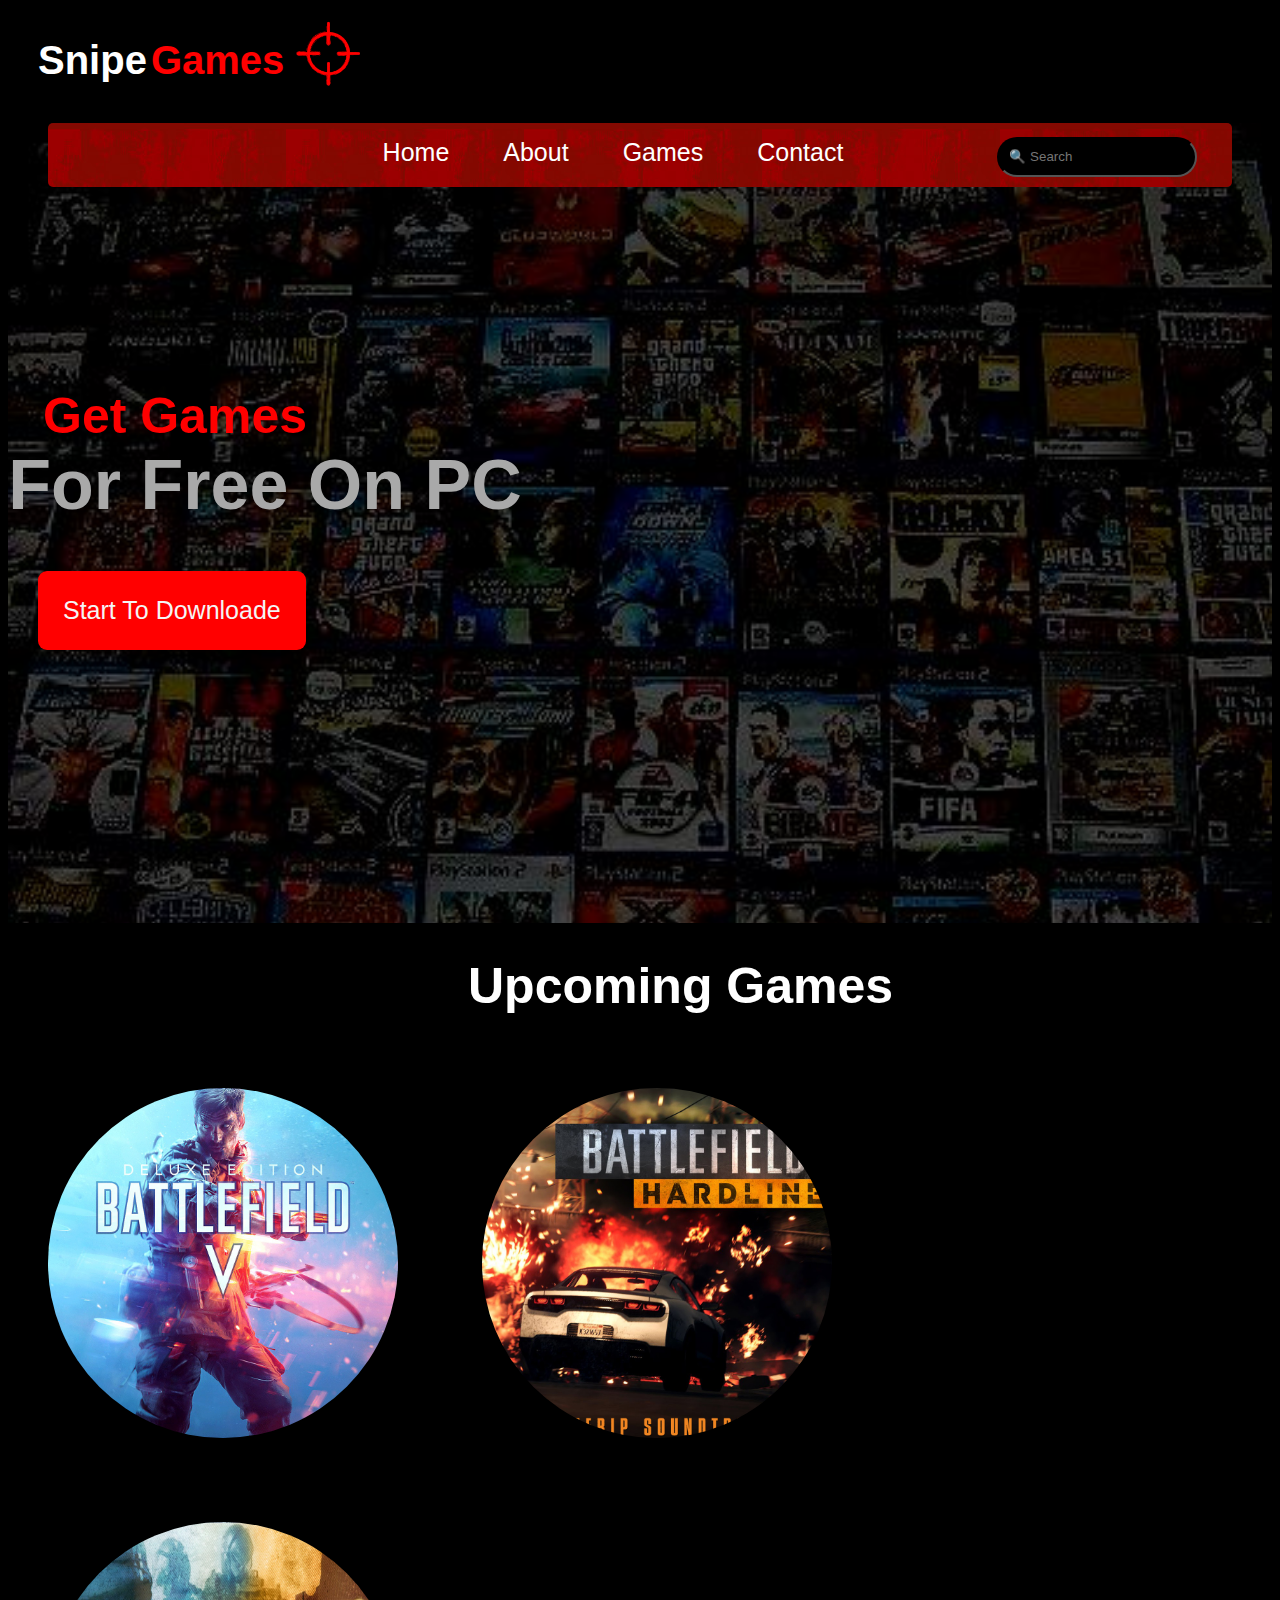
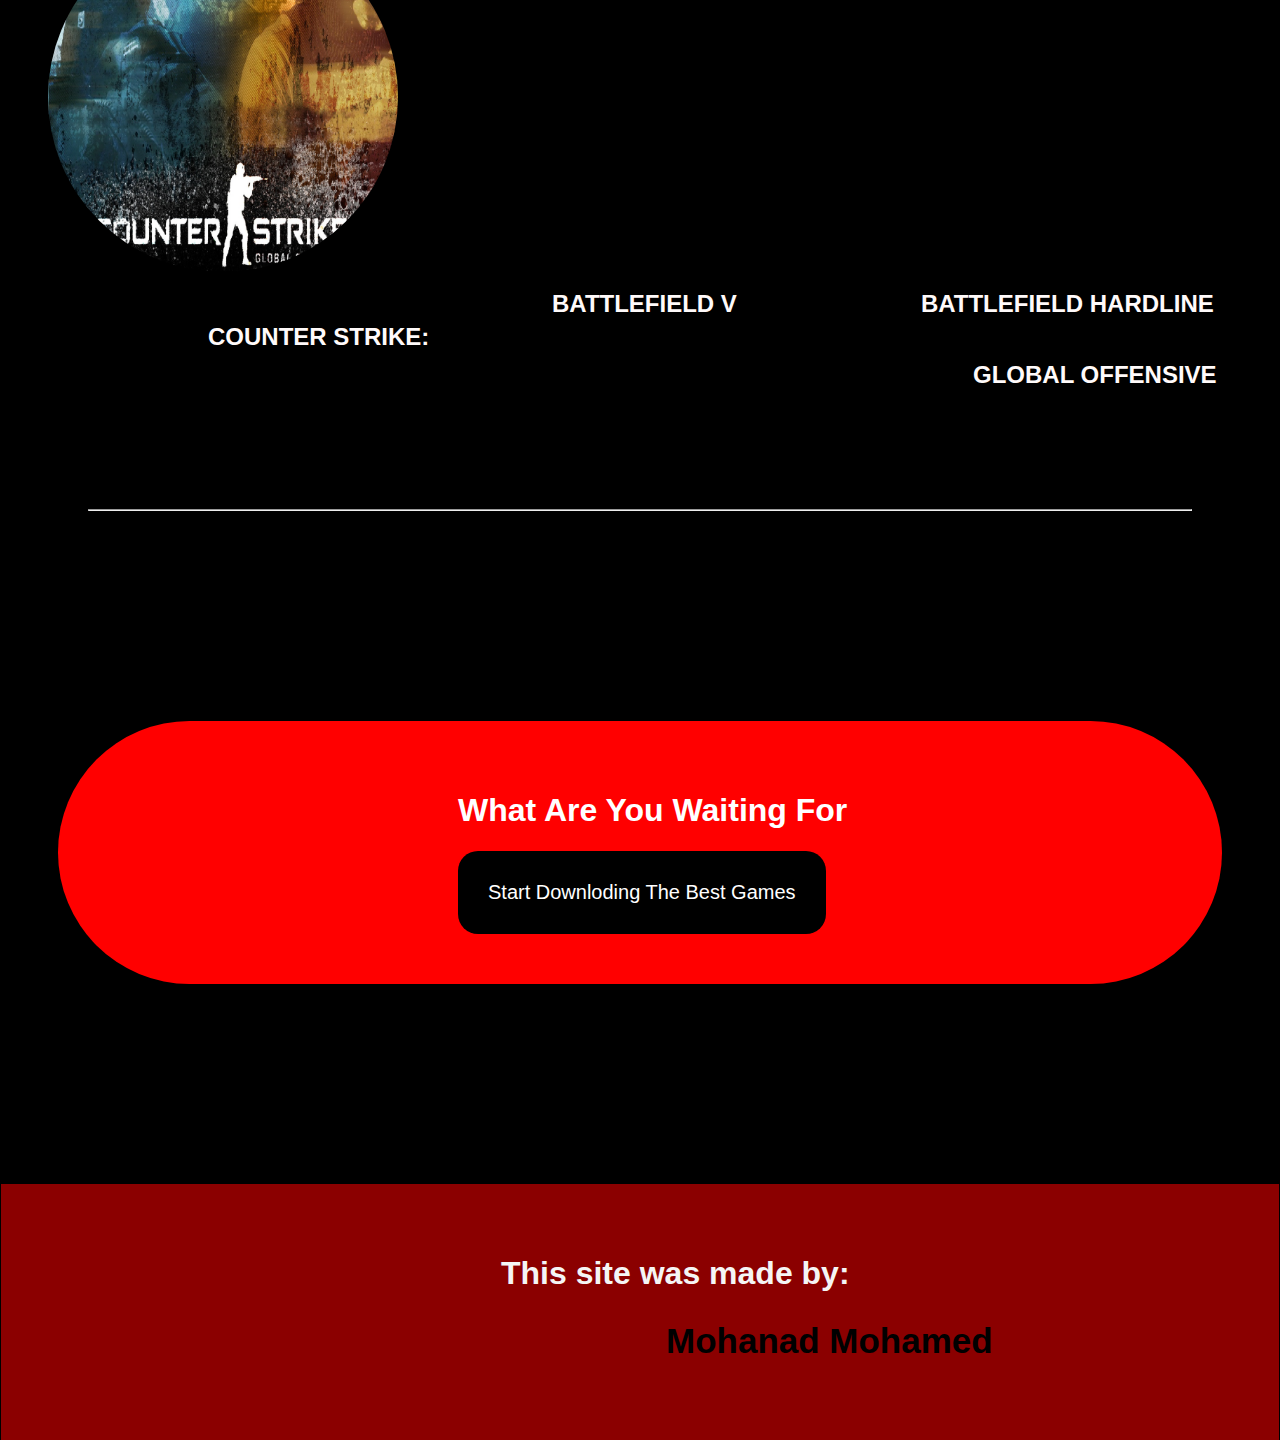
<file: index.html>
<html>
    
    
     <link rel="stylesheet" href="style.css.css">
     <link rel="shortcut icon" type="image/x-icon" href="C:\Users\User\Desktop\my web\favicon.png">
    
      <head>
    
           <title>Snipe games</title>
      </head>


       <body>
           
           <h1 class="titele">Snipe</h1>
           <h1 class="and">Games</h1>
           <img src="logo.png" class="aa">
           
           <div class="main">
               
             <div class="navebar">
               <a href="index.html">Home</a>
               <a>About</a>
               <a>Games</a>
               <a>Contact</a>

                <input type="text" class="search" placeholder="🔍 Search">

           </div>
               <div class="b2">
               
               <h2 class="titel" >Get Games</h2>
               <h1 class="titel">For Free On PC</h1>
                   <a href="C:\Users\User\Desktop\my web\index2.html" class="button-1">Start To Downloade</a> 
            
              </div>
           </div>
           
           
           <div class="informe">
               
               <h1 class="informe">Upcoming Games</h1>
               
              <img src="upcoming%20battle%20v.jpg" class="informe">
               <img src="upcoming%20battle%20field%20hardline.jpg" class="informe">
                <img src="upcoming%20couter%20strick.jpg" class="informe">
               <h2 class="a">BATTLEFIELD V</h2>
               <h2 class="b">BATTLEFIELD HARDLINE</h2>
               <h2 class="c">COUNTER STRIKE:</h2>
               <h2 class="d"> GLOBAL OFFENSIVE</h2>
           </div>
           
              <hr class="space">
                     
             <div class="whatareyouwaitingfor">
                 
              <h1> What Are You Waiting For </h1>
              <a href="C:\Users\User\Desktop\my web\index2.html" class="button-2">Start Downloding The Best Games</a>
             </div>
           
           <div class="end">
              <h1>This site was made by:</h1>
              <h2>Mohanad Mohamed</h2>
           </div>
         
                       
       </body>

</html>
</file>
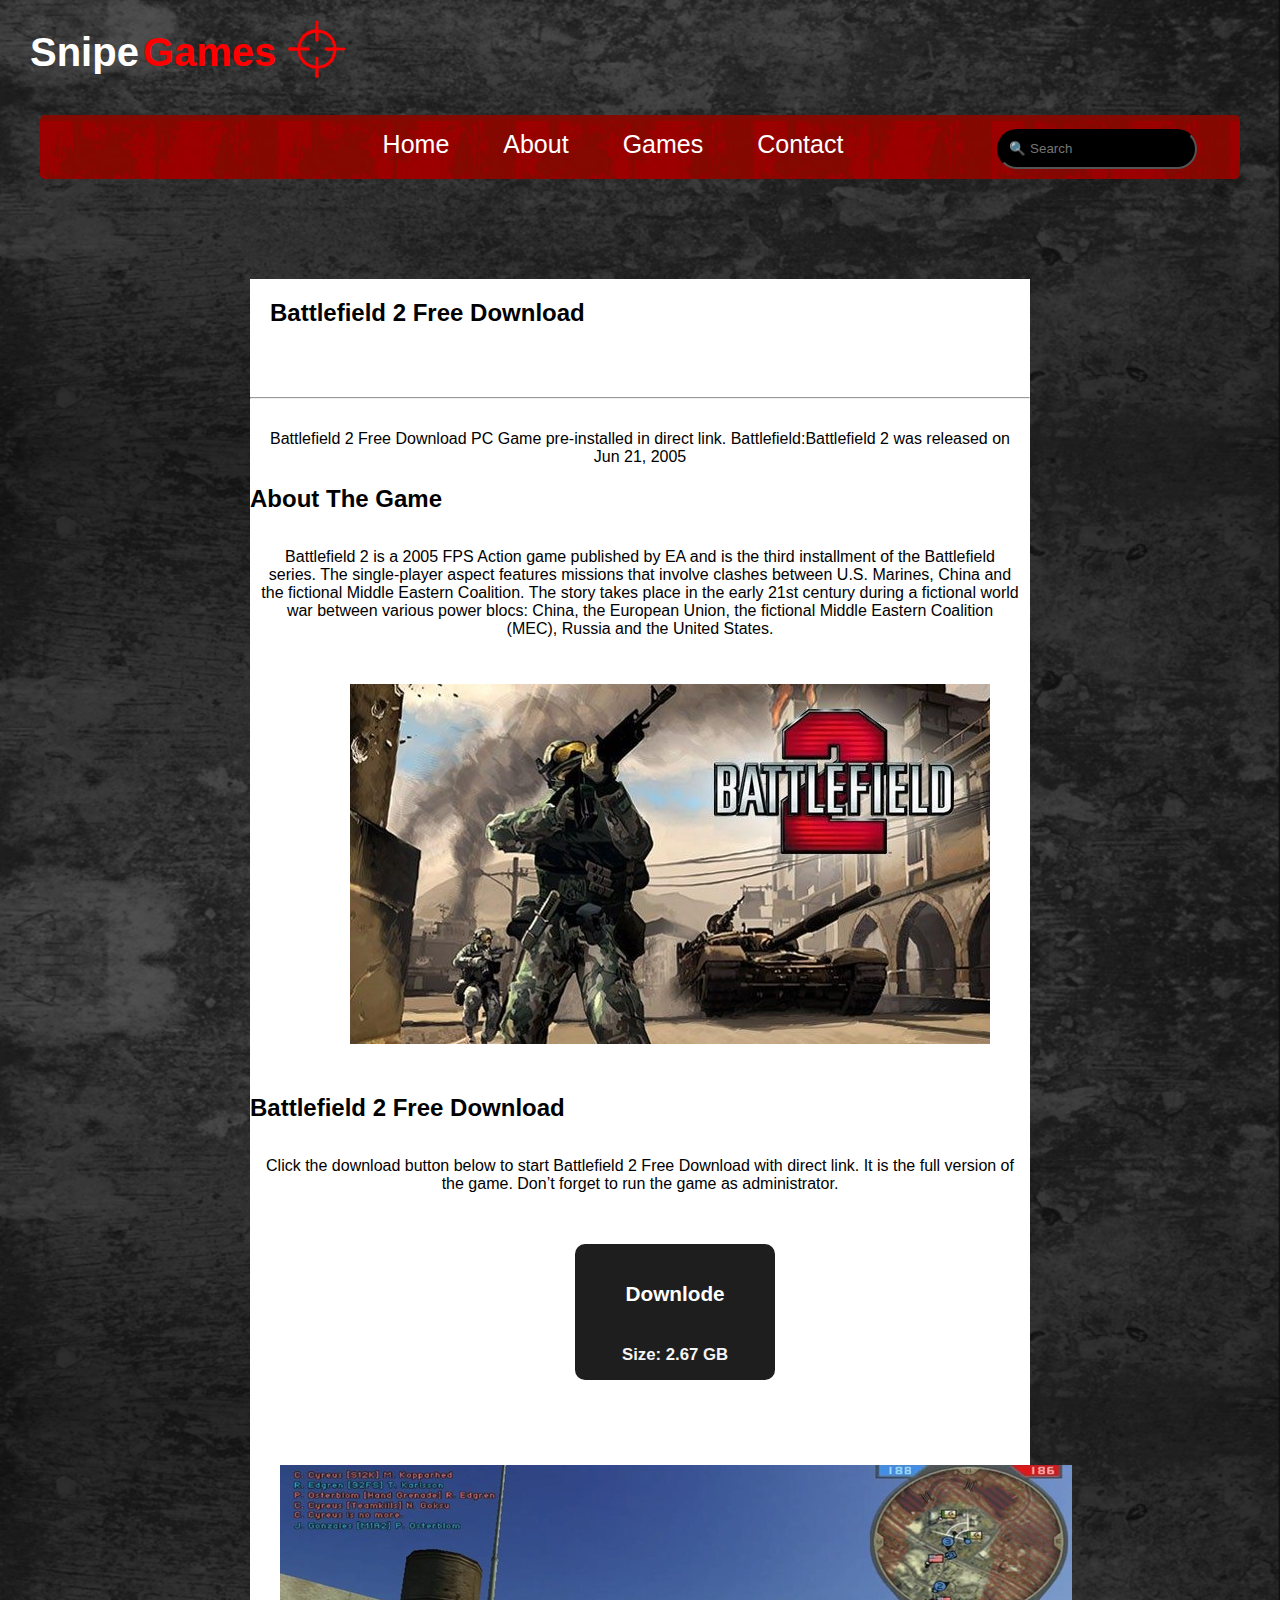
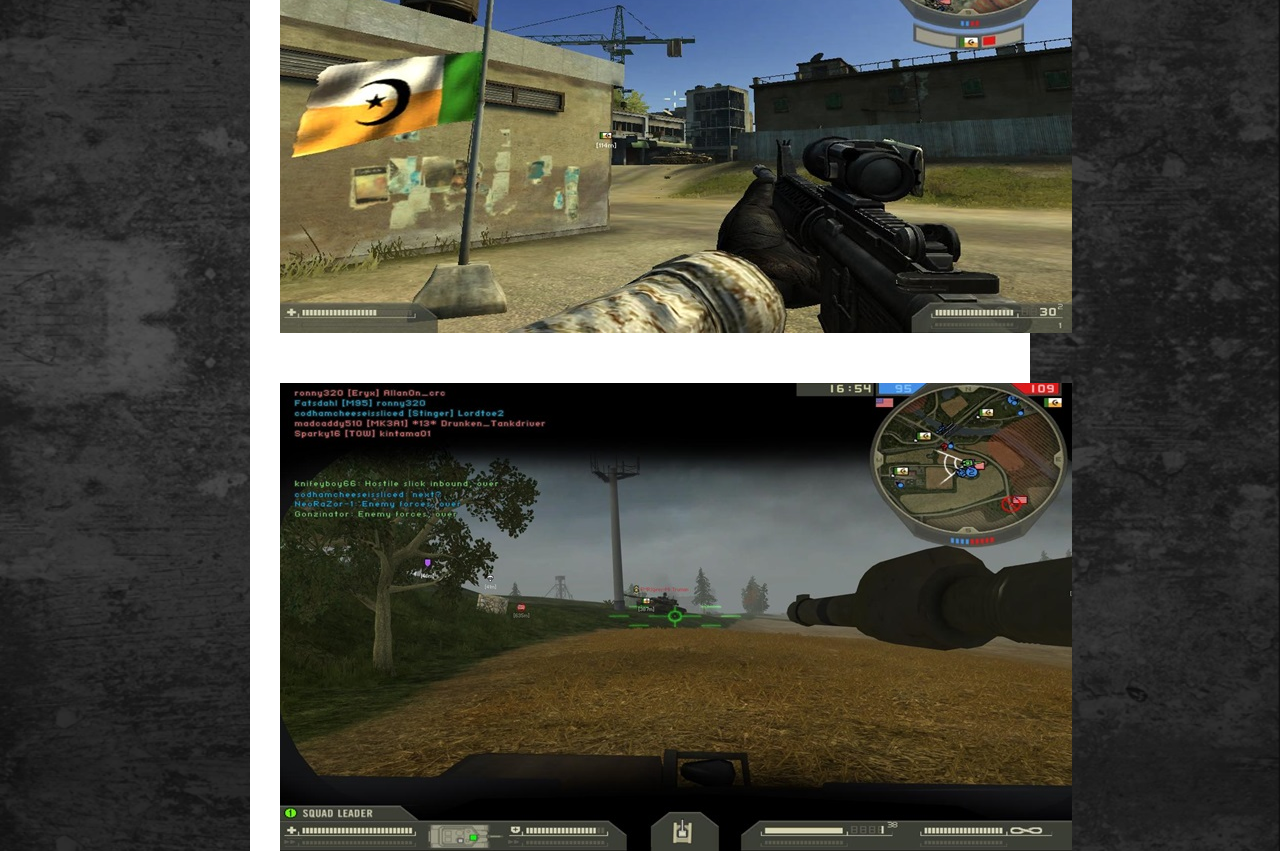
<file: index.battlefield2.html>
<html>
    
    
     <link rel="stylesheet" href="style.css.css">
     <link rel="shortcut icon" type="image/x-icon" href="C:\Users\User\Desktop\my web\favicon.png">
    
      <head>
    
           <title>Snipe games</title>
      </head>


       <body class="back">
           
           <h1 class="titele">Snipe</h1>
           <h1 class="and">Games</h1>
           <img src="logo.png" class="aa">
           
                        <div class="navebar">
               <a href="C:\Users\User\Desktop\my web\index.html">Home</a>
               <a>About</a>
               <a>Games</a>
               <a>Contact</a>

                <input type="text" class="search" placeholder="🔍 Search">

           </div>
                
                <div class="battelfeild">
                    
               <h1> Battlefield 2 Free Download </h1> 
               <hr>
                    <P>Battlefield 2 Free Download PC Game pre-installed in direct link. Battlefield:Battlefield 2 was released on Jun 21, 2005</P>
               <h2 class="aaa">About The Game</h2>
                    
               <p>Battlefield 2 is a 2005 FPS Action game published by EA and is the third installment of the Battlefield series. The single-player aspect features missions that involve clashes between U.S. Marines, China and the fictional Middle Eastern Coalition. The story takes place in the early 21st century during a fictional world war between various power blocs: China, the European Union, the fictional Middle Eastern Coalition (MEC), Russia and the United States.</p>
                    
                    <img src="Battlefield2.jpg" class="battlefeild2">
                    
                <h2 class="aaa">Battlefield 2 Free Download</h2>
                
                <P>Click the download button below to start Battlefield 2 Free Download with direct link. It is the full version of the game. Don’t forget to run the game as administrator.</P>
                    
              <a href="https://ritehost.online/?download=yeah&s=105&q=Battlefield-2-PC-Game---Free-Download-Full-Version&g=8ea39b1cc4ae2eb2352ad97aa8c812f0&a87085f5b5dc1c1d48405fba240c181b79d8d13d=cbadfc00d075d8eaaa509018270c02445d473403">  <button><h5>Downlode</h5><h6>Size: 2.67 GB</h6></button>  </a>
                    
                    <img src="battlefieldarmy.jpg" class="imggalery">
                                        <img src="tank%20battlefield%202.jpg" class="imggalery">

                    
                    
                    
                           
                 
                       
                    </div>
                    

            
  
      

                
             
            
            
            
            
            
          
    
         
    
   
    
    
        </body>
</file>
<file: style.css.css>
body.back              {
    margin: 0px;
        background-image: url('back2.png') ;
    background-repeat: repeat ;
    background-size: cover;
    height: 800px ;  
    
    }

h1.titele {
    font-family: sans-serif ;
    color:  white ;
    display: inline-block ;
    margin: 30px ;
    margin-bottom: 30px ;
    margin-right: 0px ;
    font-size: 250% ;
    }
h1.and {
    color: red ;
    font-family: sans-serif ;
    display: inline-block ;
    margin: 30px ;
    margin-bottom: 30px ;
    margin-left: 0px ;
    font-size: 250% ;
}
img.aa {
    height: 8% ;
    margin-bottom: -15px ;
    margin-left: -25px ;
   
}

div.navebar       {
    
    background-image: url(nave.jpg) ;
    text-align: center ;
   padding: 10px ;
    flex: initial ;
    margin: 40px ;
    border-radius: 5px ;
    margin-top: 10px ;
    }
input.search {
    background-color: black ;
    color: white ;
    border-color: black ;
    border-radius: 20px ;
    height: 40px ;
    width: 200px ;
    padding: inherit ;
    margin-right: -275px ;
    margin-left: 125px ;
    text-decoration: none ;
    




        
}
 a                 {
    color: white;
    padding-right: 25px;
    padding-left: 25px;
    font-size: 25px;
    font-family: sans-serif;
    padding-bottom: 0px ;
    text-align: center ;
    border-bottom: 0px ;
    margin-bottom: 0px ;
    padding-bottom: 5px ;
    padding-top: 5px ;
    display: inline-block ;
    }

div.main          {
    
    background-image: url('main.jpg') ;
    background-size: cover;
    height: 800px ;      
}

h1.titel          {
    text-align: center ;
    color: white ;
    font-size: 70px ;
    margin-top: 0px ;
    font-family: sans-serif ;
}

h2.titel          {
     text-align: center ;
    color: white;
     font-size: 50px ;
    font-family: sans-serif ;
    margin-top: 200px ;
    margin-bottom: 0px ;
    border-bottom-width: 10px ;
}

a.button-1     {
    

    font-size: 25px ;  
    background-color: red;
    border-color: transparent;
    border-width: thick ;
    border-radius: 9px ;
    margin-right: 500px ;
    padding: 25px ;
    margin-left: 30px ;
    color: whitesmoke ;
}

h3.oo             {
    color: white;
    padding: 2px ;
    font-size: 20px ;
    text-align: center ;
    padding-right: 40px ;
    
}

div.b2 h2          {
    margin-right: 930px ;
    color: red ;
}
div.b2 h1          {
    margin-right: 750px ;
    color: darkgray;
}



div.games {
    display: inline-block ;
    justify-content: center ;
    display: flex ;
    margin-top: 80px ;
    background-color: black ;
    margin-bottom: 0px ;
    padding-right: -100px ;
    border-radius: 60px ;
    margin-right: 650px ;
    margin-left: 60px ;


}

a.1 { width: 600px ;

}



div.downloders {
    
    display: flex ;
    margin : 10px ;

}


div.downloders h4 {
    color: white;
    padding-top: 150px ;
    padding-bottom: 150px ;
    display: inline-block ;
    
}


a {
    text-decoration: none ; 
    
}

img.downloders {
    justify-content: center ;
}

div.battelfeild {
    background-color: white ;
    margin-left: 250px ;
    margin-right: 250px ;
    margin-top: 100px ;
}
div.battelfeild h1 {
    color: black;
    font-size:    150% ;
    padding-left: 20px ;
    padding-top: 20px ;
    font-family: sans-serif ;
}
div.battelfeild h2 {    
    font-size: 150% ;
    font-family: sans-serif ;
    color: black ;

}
p {
    font-family: sans-serif ;
    text-align: center ;
    padding-left: 10px ;
    padding-top: 15px ;
    padding-right: 10px ;
}


div.battelfeild button {
    
    background: rgb(30,30,30);
    font-size: 25px ;
    border-radius: 10px ;
    padding-left: 45px ;
    padding-right: 45px ;
    border-width: 0px ;
    width 80% ;
    margin: 30px ;
    margin-left: 300px ;
    height: 17% ;
    border-color: transparent;
    border-width: 2px ;
    
    
}
div.battelfeild h5 {
    font-family: sans-serif ;
    color: white ;
}
div.battelfeild h6 {
    font-family: sans-serif ;
    color: whitesmoke;
    
}

img.battlefeild2 {
   width 80% ;
    margin: 30px ;
    margin-left: 100px ;
}
img.imggalery {
   width 500px ;
   margin-left: 30px ;
   margin-right: 30px ;
   margin-top: 50px ;
    
}

div.inforeme {
    background-color: black ;
    
}

img.informe {
    height: 350px ;
    width: 350px ;
    border-radius: 350px ;
    margin: 40px ;
    
}

h1.informe {
    font-family: sans-serif ;
    color: white ;
    margin-left: 460px ;
    font-size: 50px ;
}

body {
    background-color: black ;
}

div.informe h2 {
    
    
    color: snow ;
    font-family: sans-serif ;
    display: inline-block ;
}
h2.a { margin-left: 110px ;
       margin-top: -15px  ; }
h2.b { margin-left: 180px ;
       margin-top: -15px  ; }
h2.c { margin-left: 200px ;
       margin-top: -15px  ; }
h2.d { margin-left: 965px ;
       margin-top: -10px ;}

div.whatareyouwaitingfor {
    background-color: red ;
    padding: 50px ;
    margin: 50px ;
    margin-top: 210px ;
    border-radius: 175px ;
    font-family: sans-serif ;
    color: white ;
    padding-left: 400px ;
}
div.whatareyouwaitingfor a {
    
    color: white ;
    background-color: black ;
    border-color: black ;
    margin-left: px ;
    padding: 30px ;
    border-radius: 20px ;
    font-size: 20px ;
    
}
hr.space {
    margin-right: 80px ;
    margin-left: 80px ;
    margin-top: 100px ;
}
div.end {
    background-color: darkred ;
    margin: -7px ;
    margin-bottom: -20px ;
    padding: 50px ;
    padding-left: 500px ;
    font-family: sans-serif ;
    color: whitesmoke;
    margin-top: 200px ;
}
div.end h2 {
    color: black;
    font-family: sans-serif ;
    margin-left: 165px ;
    font-size: 35px ;
}
img.view {
    height: 200px ;
    width: 300px ;
    margin-top: 15px ;
    margin-bottom: -60px ;
  

    display: inline-block ;
}
div.downloders h1 {
   
    color: black ;
    margin-left: 5px ;
    display: block ;
}
h2.aaa {
    
    font-family: sans-serif ;
    color: white;
}

div.thegames {
    background-color: white;
    margin-right: 150px ;
    margin-left: 150px ;
    padding: 1px ;

}

hr {
    margin-top: 70px ;
}

p.games {
    color: black;
    padding: 1px ;
    font-family: sans-serif ; 
    font-size: 17px ;
    margin: 0px ;
    
}
</file>
